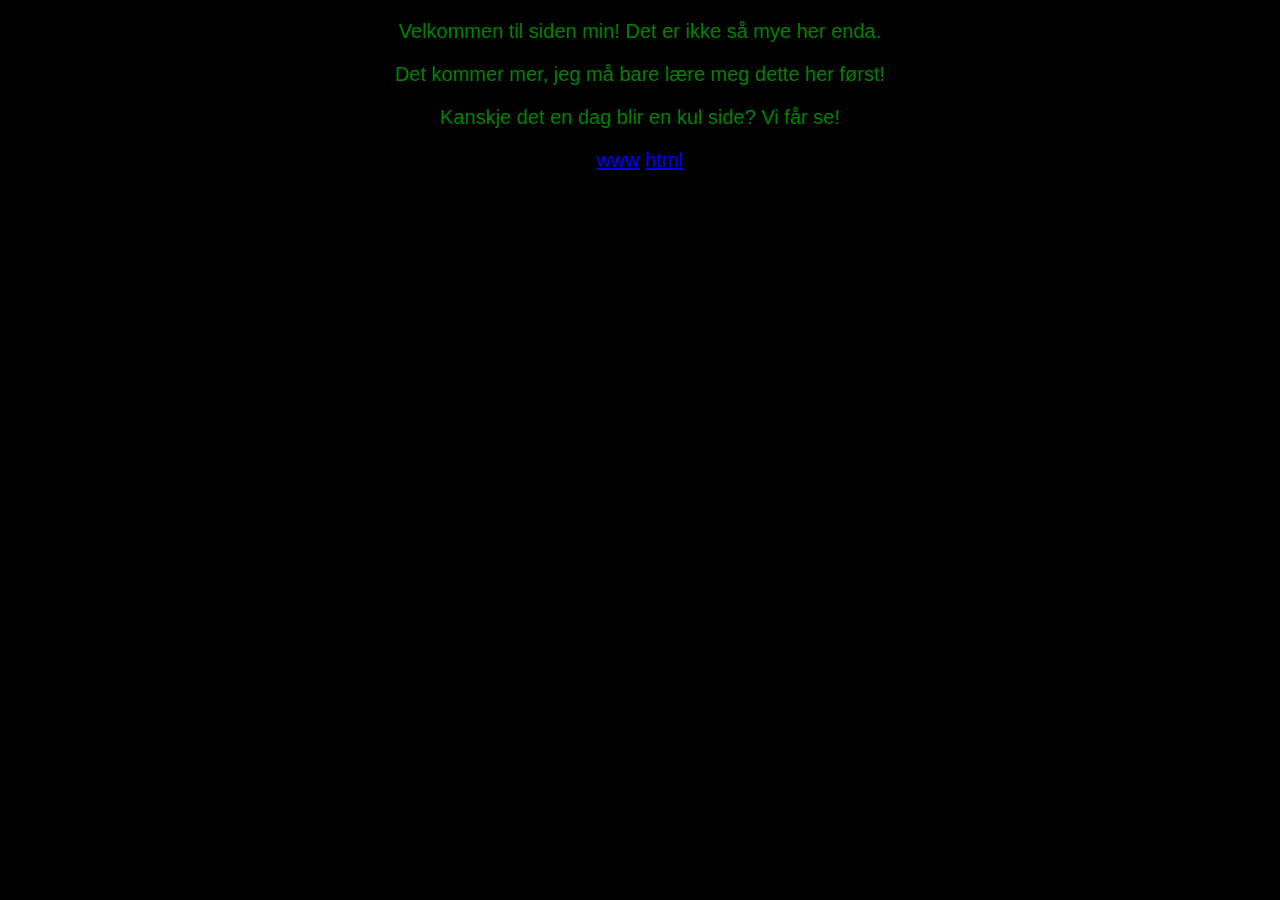
<file: index.html>
<!DOCTYPE html>
<html lang="no">

    <head>
        <title>Velkommen!</title>
        <link rel="stylesheet" type="text/css" href="styles.css">
    </head>
    <body>
    <p>Velkommen til siden min! Det er ikke så mye her enda.</p>
    <p>Det kommer mer, jeg må bare lære meg dette her først!</p>
    <p>Kanskje det en dag blir en kul side? Vi får se!</p>
    <nav>
        <a href="/www/">www</a>
        <a href="/html/">html</a>
        
    </nav>
    
    </body>
</html>
</file>
<file: styles.css>
html {
        background-color: black;
        color: green;
        text-align: center;
        font-family: sans-serif;
        font-size: 20px;
    }
</file>
